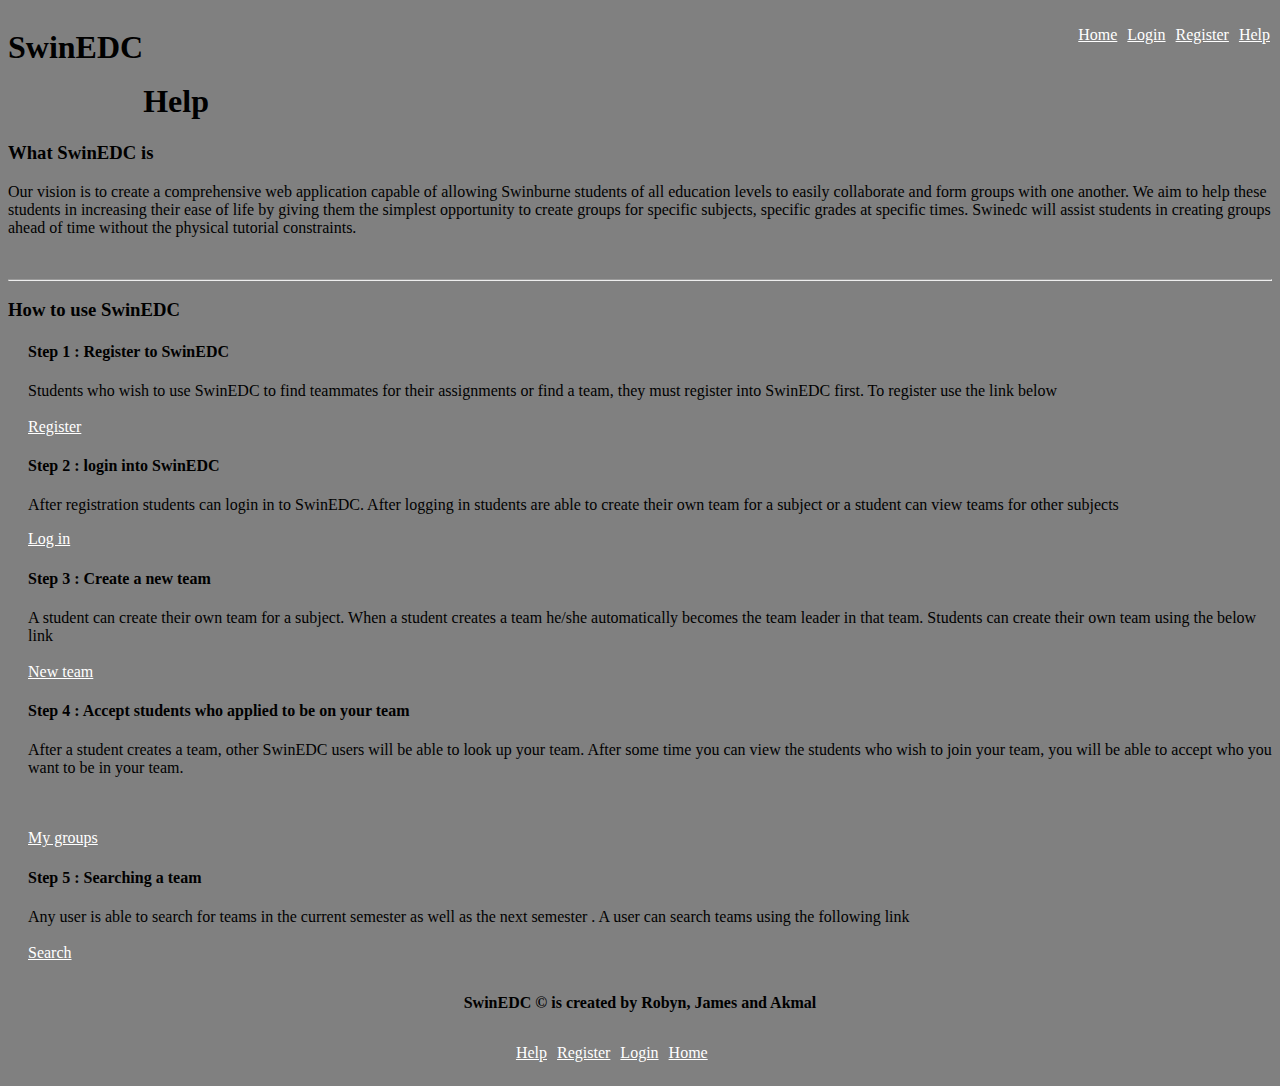
<file: help.html>
<!DOCTYPE html>
<html>
<head lang="en">
    <meta charset="UTF-8">
    <title>SwinEDC Help</title>
    <meta name="description" content="This is the help page of SwinEDC. This page shows users
        how to log in, register, create a new team, join a new team, approve members to the team,
        change his/her information and how to saerch for a team.">
    <meta name="keywords" content="SwinEDC, Swinburne, University of technology,
     SwinEDC help,Swinburne hawthorn, team, Swinteam, EDC, Akmal, Robyn, Jame">
    <meta name="robots" content="index, follow">
    <meta name="revisit-after" content="period">
    <meta name="language" content="English">
    <meta name="author" content="Robyn, James and Akmal">
    <meta name="viewport" content="width=device-width, initial-scale=1">
	<link rel="stylesheet" type="text/css" href="style.css">
    <style>
        .navbar{
            position: absolute;
            right: 0;
            margin-top: 18px;
        }
        .navigationitems{
            list-style-type: none;
            margin : 0;
            padding : 0;
            overflow: hidden;
        }
        .navigationitems > li{
            float: right;
        }
        .navigationitems > li > a{
            display: block;
            padding-right: 10px;
        }
        #footer { width: 100%; overflow: hidden; }
        #footer ul { list-style: none; position: relative; float: left; display: block; left: 45%; }
        #footer ul li { position: relative; float: left; display: block; right: 50%; }
        #footer ul li a {padding-right: 10px;}
    </style>
<body>

    <nav>
        <h1 style="float: left">SwinEDC</h1>
        <div class="navbar">
            <ul class="navigationitems">
                <li><a href="help.html">Help</a> </li>
                <li><a href="register.php">Register</a> </li>
                <li><a href="login.php">Login</a> </li>
                <li><a href="home.html">Home</a> </li>
            </ul>
        </div>
    </nav>

<br>
<br>
<br>


    <h1>Help</h1>

    <h3>What SwinEDC is</h3>
    <p>Our vision is to create a comprehensive web application capable of allowing
        Swinburne students of all education levels to easily collaborate and form
        groups with one another. We aim to help these students in increasing their
        ease of life by giving them the simplest opportunity to create groups for
        specific subjects, specific grades at specific times. Swinedc will assist
        students in creating groups ahead of time without the physical tutorial
        constraints. </p>
    <br>
    <hr>
    <h3>How to use SwinEDC</h3>

    <div style="margin-left: 20px">
        <h4>Step 1 : Register to SwinEDC</h4>
        <p>Students who wish to use SwinEDC to find teammates for their assignments or find
            a team, they must register into SwinEDC first. To register use the link below
            <br>
            <br>
            <a href="register.php">Register</a>
        </p>

        <h4>Step 2 : login into SwinEDC</h4>
        <p>After registration students can login in to SwinEDC. After logging in students are able
            to create their own team for a subject or a student can view teams for other subjects</p>

            <a href="login.php">Log in</a>
        <h4>Step 3 : Create a new team</h4>
        <p>A student can create their own team for a subject. When a student creates a team
            he/she automatically becomes the team leader in that team. Students can create
            their own team using the below link
            <br>
            <br>
            <a href="search.php">New team</a> </p>

        <h4>Step 4 : Accept students who applied to be on your team</h4>
        <p> After a student creates a team, other SwinEDC users will be able to look up your
            team. After some time you can view the students who wish to join your team, you will
            be able to accept who you want to be in your team.</p>
			<br>
			<br>
			<a href="mygroups.php">My groups</a>
        <h4>Step 5 : Searching a team</h4>
        <p> Any user is able to search for teams in the current semester as well as the next semester
            . A user can search teams using the following link
            <br>
            <br>
            <a href="search.php">Search</a> </p>

    </div>
    <footer>
        <div id="footer" style="text-align: center">
            <p><b>SwinEDC &copy; is created by Robyn, James and Akmal</b></p>

            <div id="footer">
                <ul >
                    <li><a href="help.html">Help</a> </li>
                    <li><a href="register.php">Register</a> </li>
                    <li><a href="login.php">Login</a> </li>
                    <li><a href="home.html">Home</a> </li>
                </ul>

            </div>

        </div>

		

    </footer>

</body>
</html>
</file>
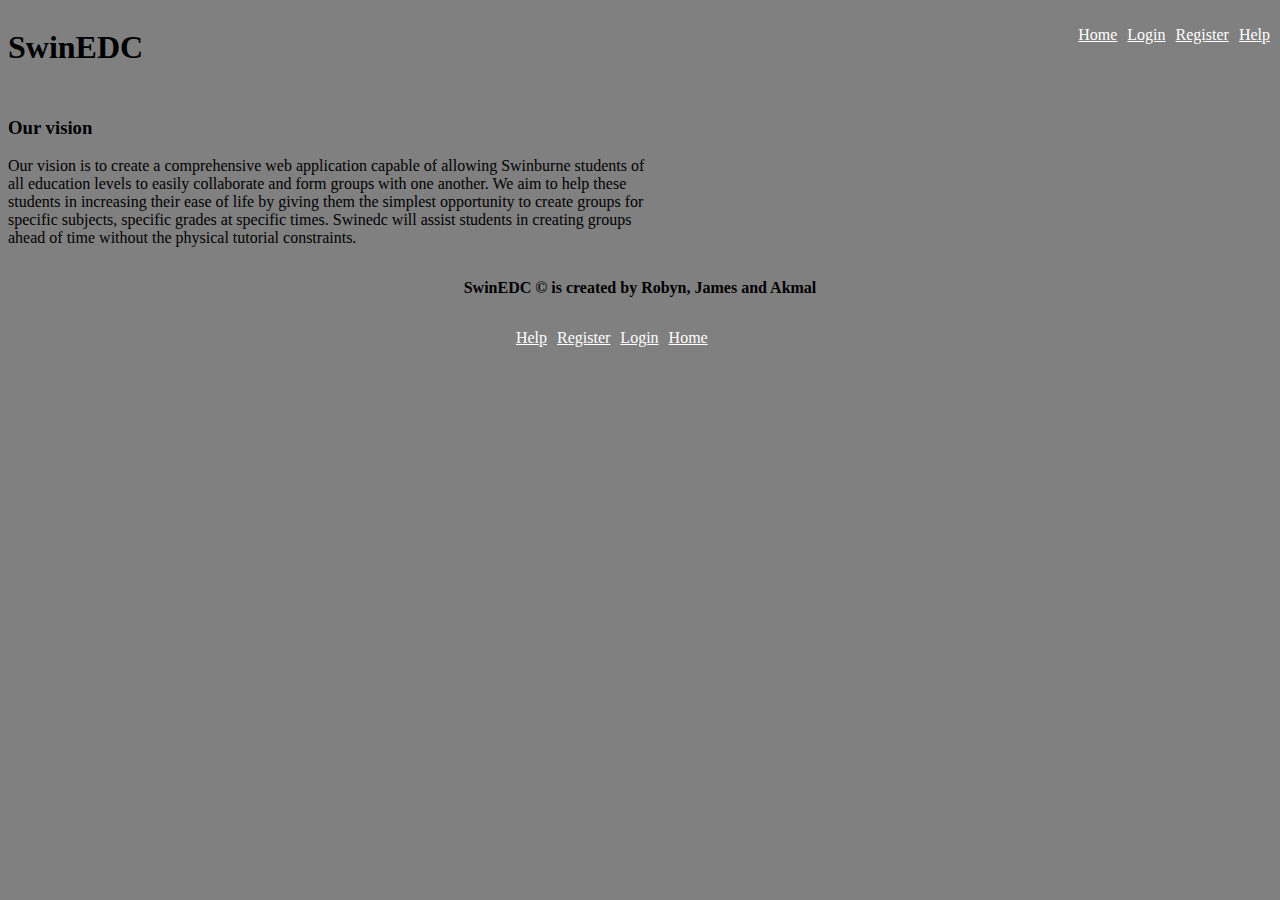
<file: home.html>
<!DOCTYPE html>
<html>
<head lang="en">
    <meta charset="UTF-8">
    <title>SwinEDC - This is the official webpage of SwinEDC. </title>
    <meta name="description" content="SwinEDC is a website which allows
            Swinburne university student to log in and create teams for the subjects they are
            enrolled in. Students can also join into another team if they are interested.">
    <meta name="keywords" content="SwinEDC, Swinburne, University of technology,
    Swinburne hawthorn, team, Swinteam, EDC, Akmal, Robyn, Jame">
    <meta name="robots" content="index, follow">
    <meta name="revisit-after" content="period">
    <meta name="language" content="English">
    <meta name="author" content="Robyn, James and Akmal">
    <meta name="viewport" content="width=device-width, initial-scale=1">
	<link rel="stylesheet" type="text/css" href="style.css">
    <style>
        .navbar{
            position: absolute;
            right: 0;
            margin-top: 18px;
        }
        .navigationitems{
            list-style-type: none;
            margin : 0;
            padding : 0;
            overflow: hidden;
        }
        .navigationitems > li{
            float: right;
        }
        .navigationitems > li > a{
            display: block;
            padding-right: 10px;
        }
        #footer { width: 100%; overflow: hidden; }
        #footer ul { list-style: none; position: relative; float: left; display: block; left: 45%; }
        #footer ul li { position: relative; float: left; display: block; right: 50%; }
        #footer ul li a {padding-right: 10px;}
    </style>

</head>
<body>

<nav>
    <h1 style="float: left">SwinEDC</h1>
    <div class="navbar">
        <ul class="navigationitems">
            <li><a href="help.html">Help</a> </li>
            <li><a href="register.php">Register</a> </li>
            <li><a href="login.php">Login</a> </li>
            <li><a href="home.html">Home</a> </li>
        </ul>
    </div>
</nav>
<br>
<br>



<br>
<br>
<br>
<div style="overflow: auto;">
    <div class="intro" style="float: left">

        <h3>Our vision</h3>
        <p style="width:40em;">
            Our vision is to create a comprehensive web application capable of allowing
            Swinburne students of all education levels to easily collaborate and form
            groups with one another. We aim to help these students in increasing their
            ease of life by giving them the simplest opportunity to create groups for
            specific subjects, specific grades at specific times. Swinedc will assist
            students in creating groups ahead of time without the physical tutorial
            constraints.
        </p>

    </div>

</div>

 <footer>
        <div id="footer" style="text-align: center">
            <p><b>SwinEDC &copy; is created by Robyn, James and Akmal</b></p>

            <div id="footer">
                <ul >
                    <li><a href="help.html">Help</a> </li>
                    <li><a href="register.php">Register</a> </li>
                    <li><a href="login.php">Login</a> </li>
                    <li><a href="home.html">Home</a> </li>
                </ul>

            </div>

        </div>

		

    </footer>


</body>



</html>
</file>
<file: style.css>
body {
background-color : gray;
}

form {
background-color: rgb(79,78,81);
width : 50%;
border-style :  solid;
opacity : 0.9;
}

input {
margin : 0 auto;
}

a {
color : white;
}

input[type=submit] {
color : white;
background-color : black;
}

tr {
color : white;
background-color : black;
}

td {
color : black;
background-color : white;
}

h5 {
float : right;
margin-right : 10px;
}
</file>
